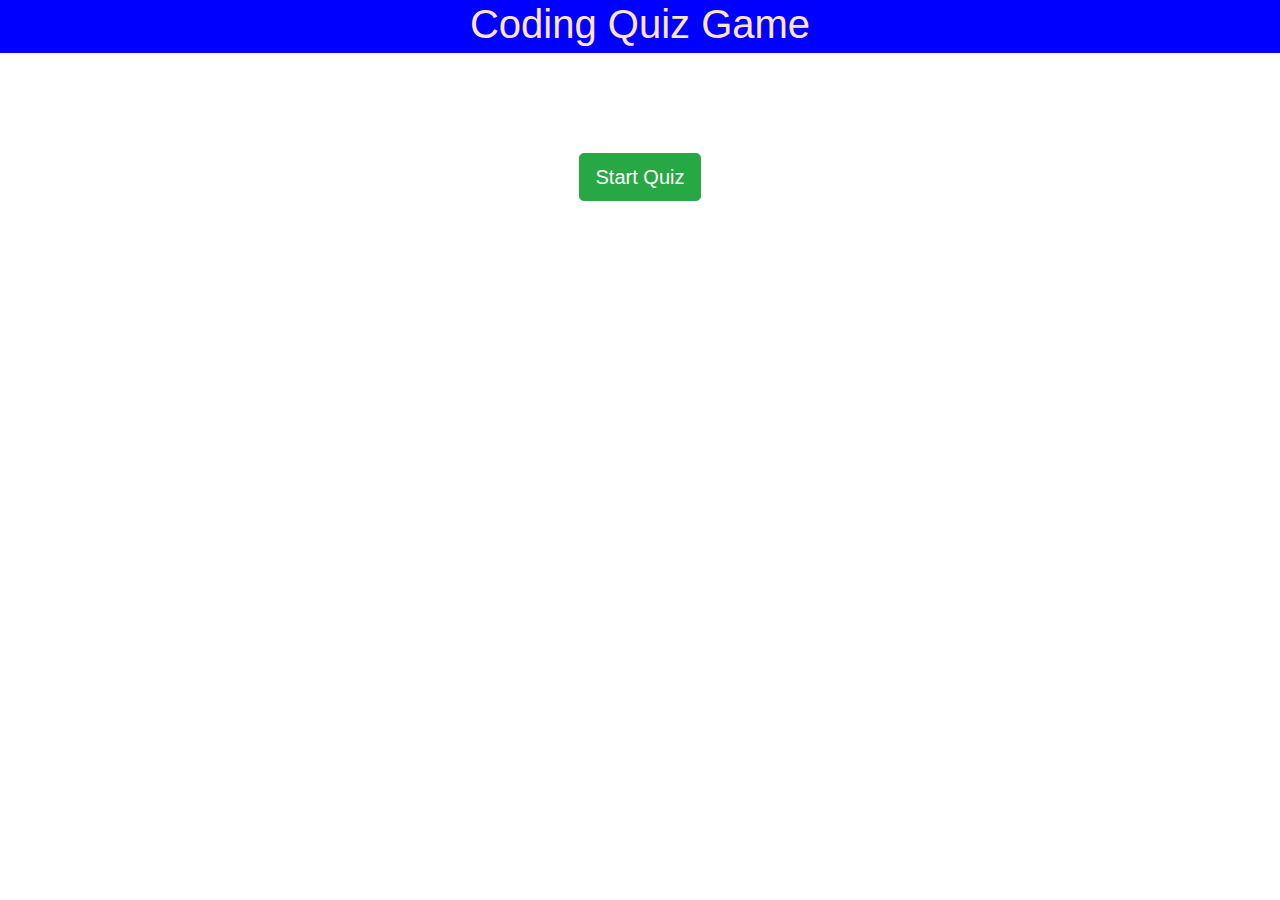
<file: index.html>
<!DOCTYPE html>
<html lang="en">
<head>
  <meta charset="UTF-8">
  <meta name="viewport" content="width=device-width, initial-scale=1.0">
  <meta http-equiv="X-UA-Compatible" content="ie=edge">
  <title>Homework 4 Coding Quiz</title>
  <link rel="stylesheet" href="https://maxcdn.bootstrapcdn.com/bootstrap/4.0.0/css/bootstrap.min.css">
  <link rel="stylesheet" href="style.css">
</head>
<body>

    <h1 class ="col-lg-12">Coding Quiz Game</h1>
    <div class="container">
        <div class = "buttonHolder">
          <a href="quiz.html">
            <button type="button" class="btn btn-success btn-lg" id="start" href="quiz.html">Start Quiz</button>
          </a>          
        </div>        
    </div>  
        
    
<script src="https://ajax.googleapis.com/ajax/libs/jquery/3.1.0/jquery.min.js"></script>
</body>
</html>
</file>
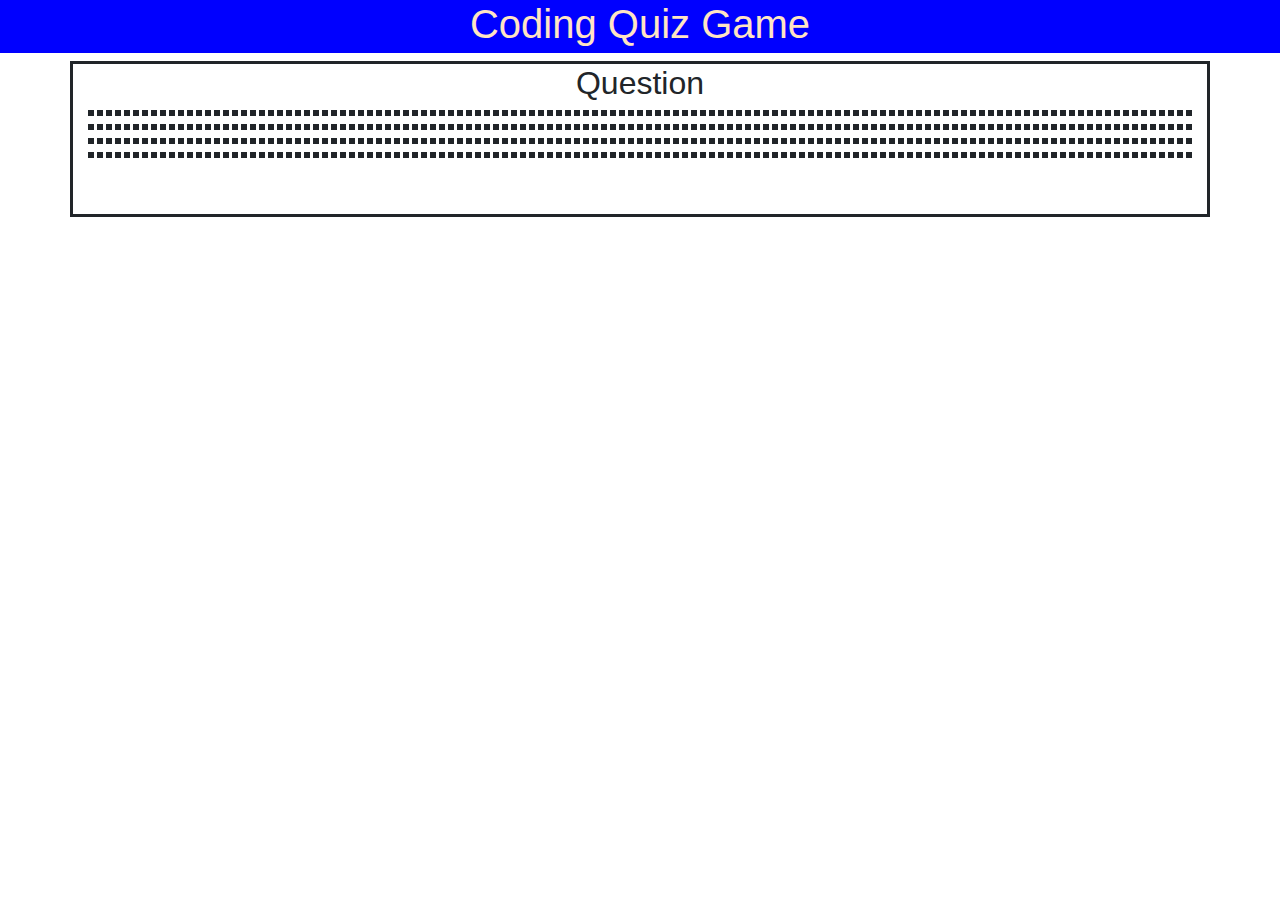
<file: quiz.html>
<!DOCTYPE html>
<html lang="en">
<head>
  <meta charset="UTF-8">
  <meta name="viewport" content="width=device-width, initial-scale=1.0">
  <meta http-equiv="X-UA-Compatible" content="ie=edge">
  <title>Homework 4 Coding Quiz</title>
  <link rel="stylesheet" href="https://maxcdn.bootstrapcdn.com/bootstrap/4.0.0/css/bootstrap.min.css">
  <link rel="stylesheet" href="style.css">
</head>
<body>

    <h1 class ="col-lg-12">Coding Quiz Game</h1>
    <div class="container" id="questions">
        <h2 id="counter">Question</h2>
        <h3 id ="question"></h3>
        <h5 id="option-1"></h5>
        <h5 id="option-2"></h5>
        <h5 id="option-3"></h5>
        <h5 id="option-4"></h5>
        <h3 id="timer"></h3>
        <h3 id = highest></h3>
        <div class = "buttonHolder2" id = "back">
          <a href="index.html">
            <button type="button" class="btn btn-success btn-lg" id="start" href="quiz.html">Try Again</button>
          </a>          
        </div> 
    </div>
        
    
<script src="./script.js"></script>

</body>
</html>
</file>
<file: style.css>
h1{
    text-align: center;
    color: bisque;
    background-color: blue;
    padding-top: 0%;
    padding-bottom: 5px;
}
h2{
    text-align: center;
}
h3{
    text-align: center;
}
h5{
    text-align: center;
    border-style: dashed;
}
.buttonHolder{
    text-align:center;
    margin-top: 100px;
}
.buttonHolder2{
    text-align:center;
}
#questions{
    border-style: solid;
}
</file>
